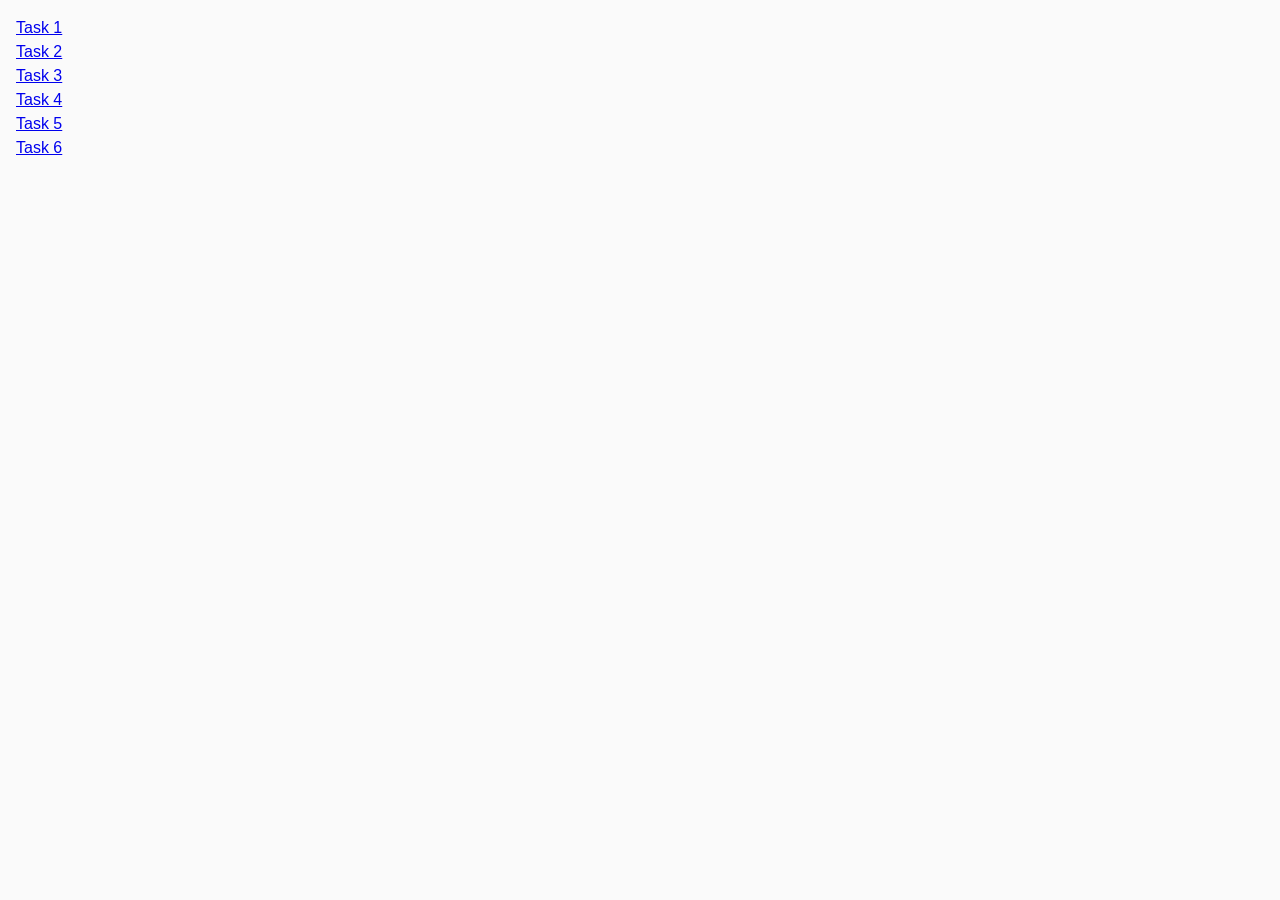
<file: index.html>
<!DOCTYPE html>
<html lang="ru">
  <head>
    <meta charset="UTF-8" />
    <meta http-equiv="X-UA-Compatible" content="IE=edge" />
    <meta name="viewport" content="width=device-width, initial-scale=1.0" />
    <title>Homework 7</title>
    <link rel="stylesheet" href="css/common.css" />
  </head>
  <body>
    <ul>
      <li><a href="task-01.html">Task 1</a></li>
      <li><a href="task-02.html">Task 2</a></li>
      <li><a href="task-03.html">Task 3</a></li>
      <li><a href="task-04.html">Task 4</a></li>
      <li><a href="task-05.html">Task 5</a></li>
      <li><a href="task-06.html">Task 6</a></li>
    </ul>
  </body>
</html>
</file>
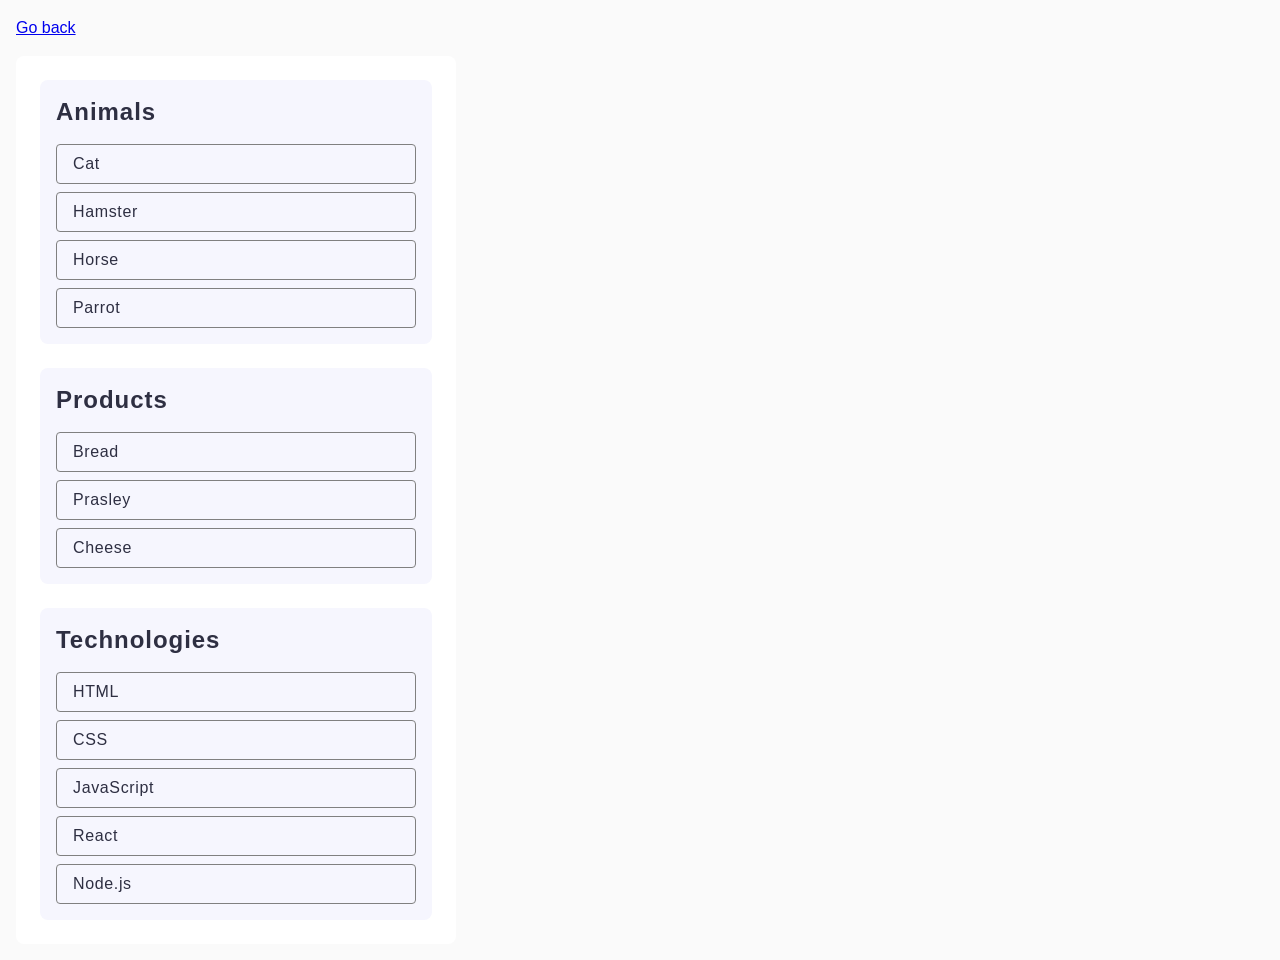
<file: task-01.html>
<!DOCTYPE html>
<html lang="ru">
  <head>
    <meta charset="UTF-8" />
    <meta http-equiv="X-UA-Compatible" content="IE=edge" />
    <meta name="viewport" content="width=device-width, initial-scale=1.0" />
    <title>Task 1</title>
    <link rel="stylesheet" href="css/common.css" />
  </head>
  <body>
    <p><a href="index.html">Go back</a></p>

    <ul id="categories">
      <li class="item">
        <h2>Animals</h2>

        <ul>
          <li>Cat</li>
          <li>Hamster</li>
          <li>Horse</li>
          <li>Parrot</li>
        </ul>
      </li>
      <li class="item">
        <h2>Products</h2>

        <ul>
          <li>Bread</li>
          <li>Prasley</li>
          <li>Cheese</li>
        </ul>
      </li>
      <li class="item">
        <h2>Technologies</h2>

        <ul>
          <li>HTML</li>
          <li>CSS</li>
          <li>JavaScript</li>
          <li>React</li>
          <li>Node.js</li>
        </ul>
      </li>
    </ul>

    <script src="js/task-01.js" type="module"></script>
  </body>
</html>
</file>
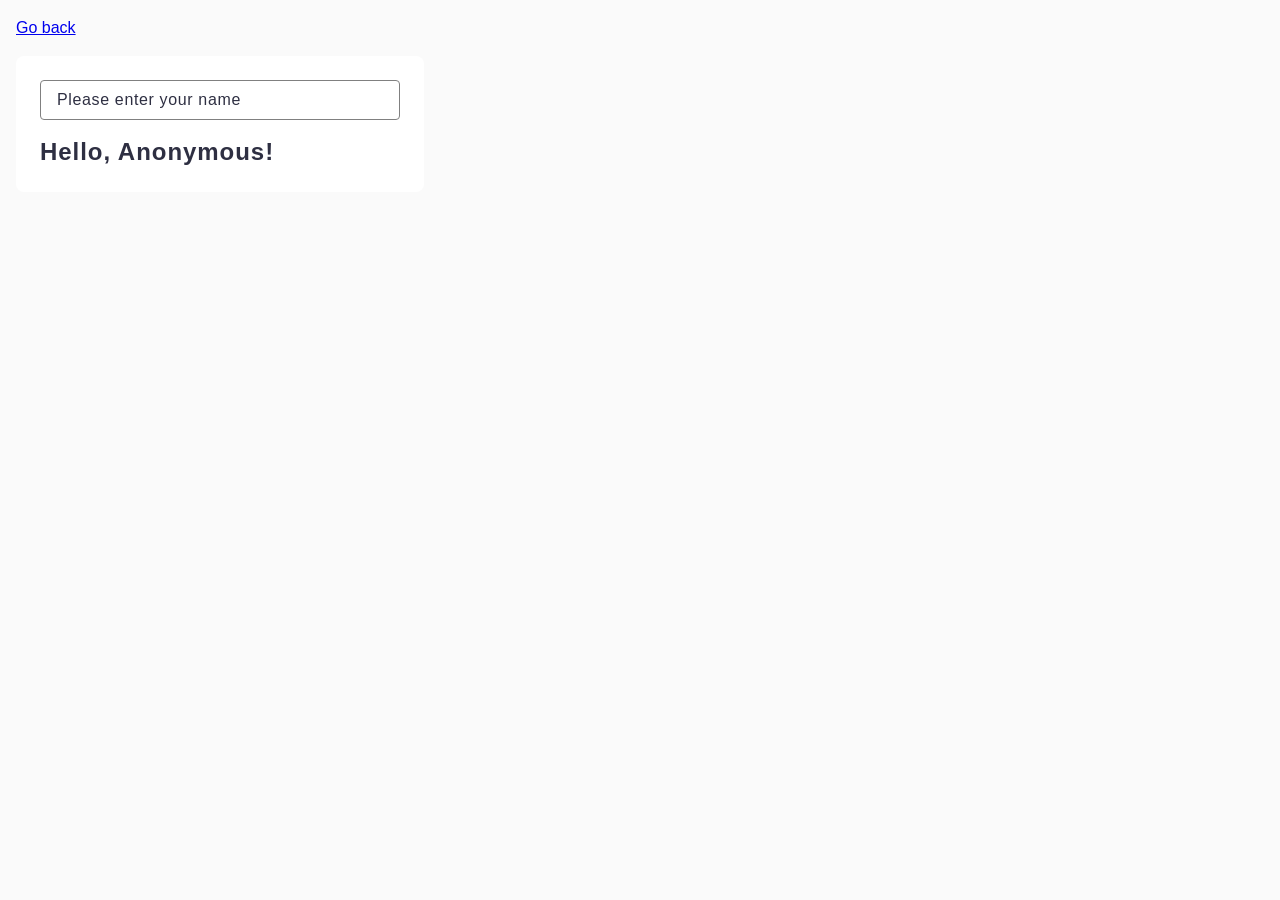
<file: task-03.html>
<!DOCTYPE html>
<html lang="ru">
  <head>
    <meta charset="UTF-8" />
    <meta http-equiv="X-UA-Compatible" content="IE=edge" />
    <meta name="viewport" content="width=device-width, initial-scale=1.0" />
    <title>Task 3</title>
    <link rel="stylesheet" href="css/common.css" />
  </head>
  <body>
    <p><a href="index.html">Go back</a></p>

    <input type="text" id="name-input" placeholder="Please enter your name" />
    <h1>Hello, <span id="name-output">Anonymous</span>!</h1>

    <script src="js/task-03.js" type="module"></script>
  </body>
</html>
</file>
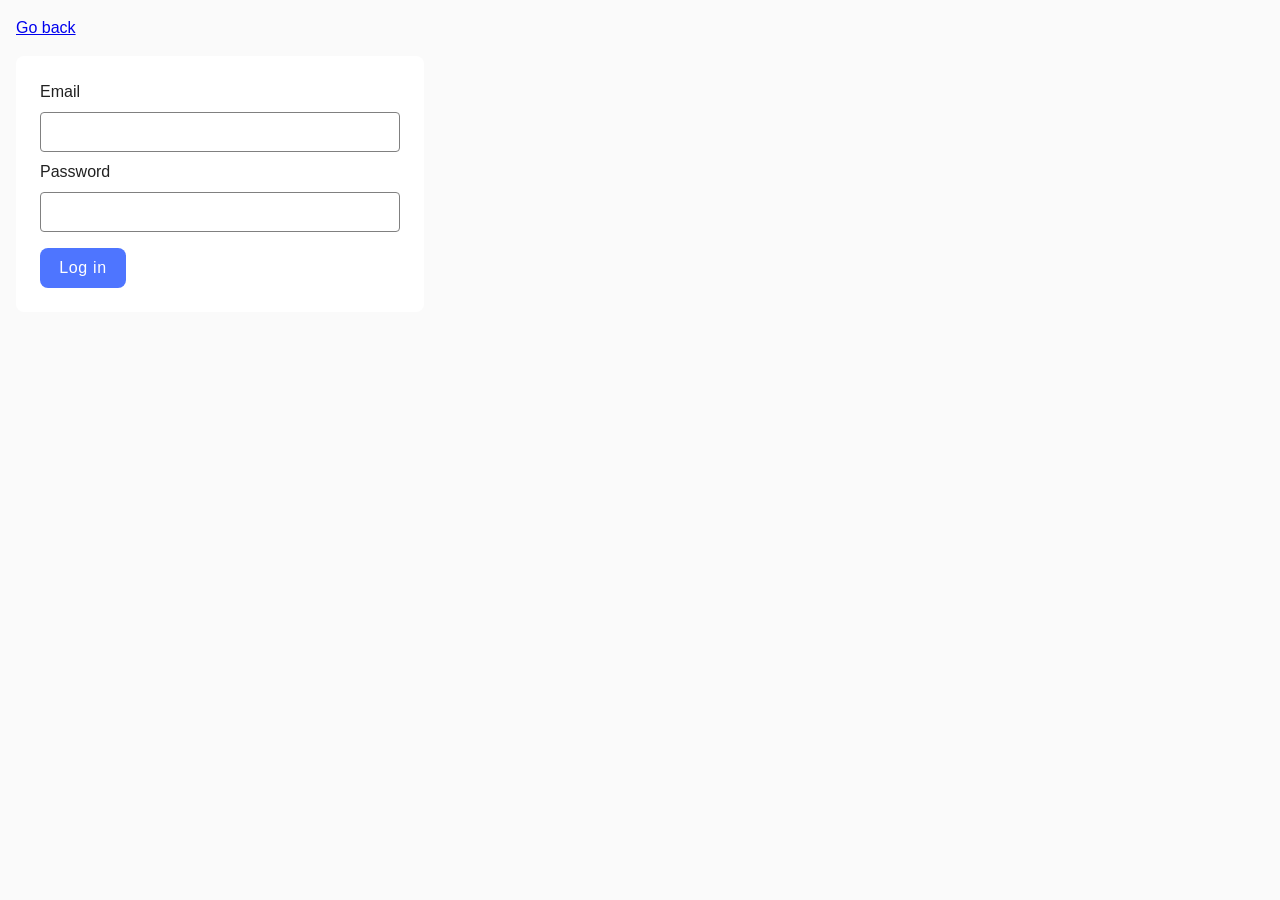
<file: task-04.html>
<!DOCTYPE html>
<html lang="ru">
  <head>
    <meta charset="UTF-8" />
    <meta http-equiv="X-UA-Compatible" content="IE=edge" />
    <meta name="viewport" content="width=device-width, initial-scale=1.0" />
    <title>Task 4</title>
    <link rel="stylesheet" href="css/common.css" />
    <style>
      .login-form {
        max-width: 320px;
        display: flex;
        flex-direction: column;
      }

      .login-form label {
        margin-bottom: 16px;
      }

      .login-form input,
      .login-form button {
        width: 100%;
        padding: 4px;
        font: inherit;
      }
    </style>
  </head>
  <body>
    <p><a href="index.html">Go back</a></p>

    <form class="login-form">
      <label>
        Email
        <input type="email" name="email" />
      </label>
      <label>
        Password
        <input type="password" name="password" />
      </label>
      <button type="submit">Login</button>
    </form>

    <script src="js/task-04.js" type="module"></script>
  </body>
</html>
</file>
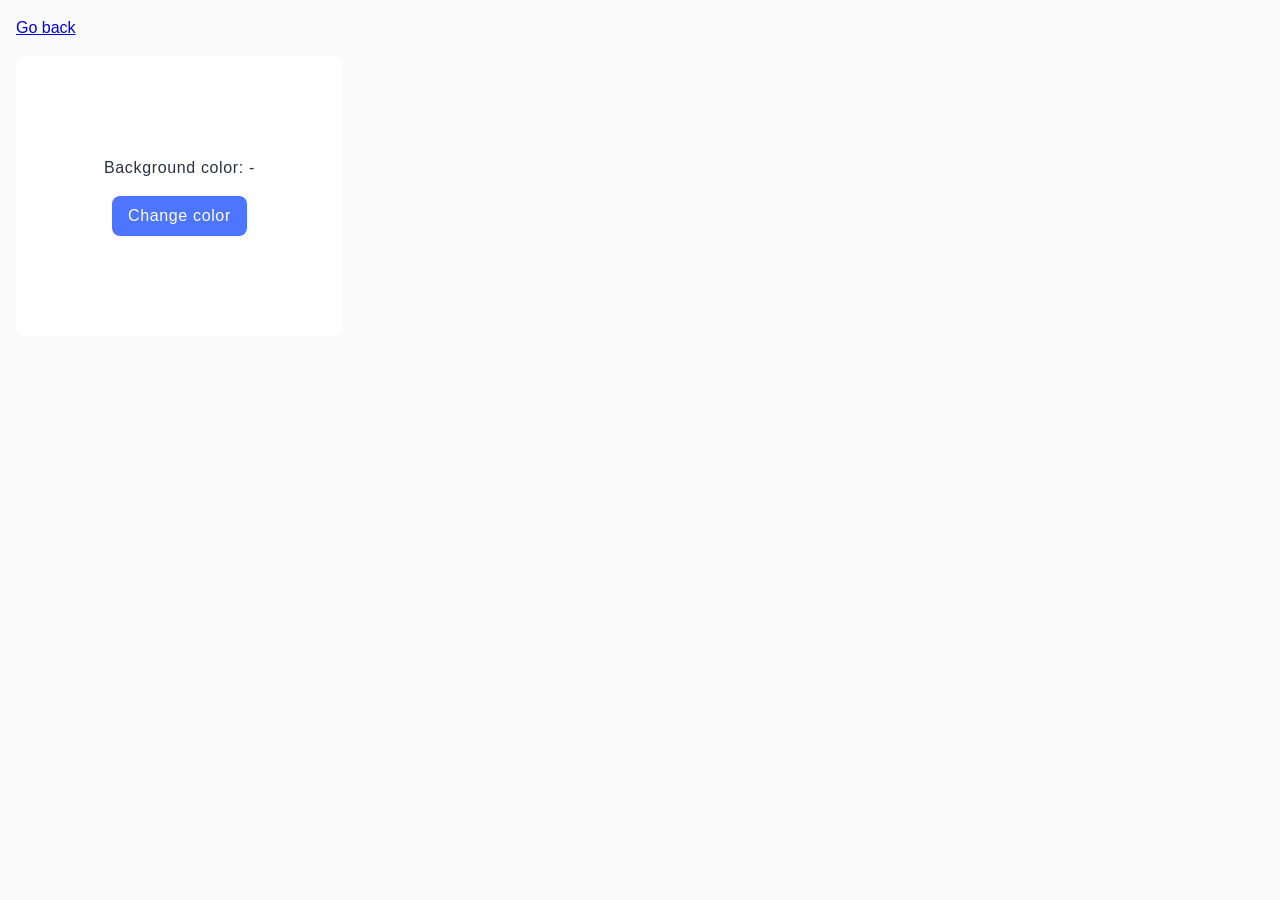
<file: task-05.html>
<!DOCTYPE html>
<html lang="ru">
  <head>
    <meta charset="UTF-8" />
    <meta http-equiv="X-UA-Compatible" content="IE=edge" />
    <meta name="viewport" content="width=device-width, initial-scale=1.0" />
    <title>Task 5</title>
    <link rel="stylesheet" href="css/common.css" />
    <style>
      .widget {
        text-align: center;
      }

      .widget p {
        margin-top: 0;
        margin-bottom: 16px;
        font-size: 48px;
      }

      .widget span {
        font-family: monospace;
      }

      .widget button {
        padding: 8px 12px;
        font-size: 20px;
        cursor: pointer;
      }
    </style>
  </head>
  <body>
    <p><a href="index.html">Go back</a></p>

    <div class="widget">
      <p>Background color: <span class="color">-</span></p>
      <button type="button" class="change-color">Change color</button>
    </div>

    <script src="js/task-05.js" type="module"></script>
  </body>
</html>
</file>
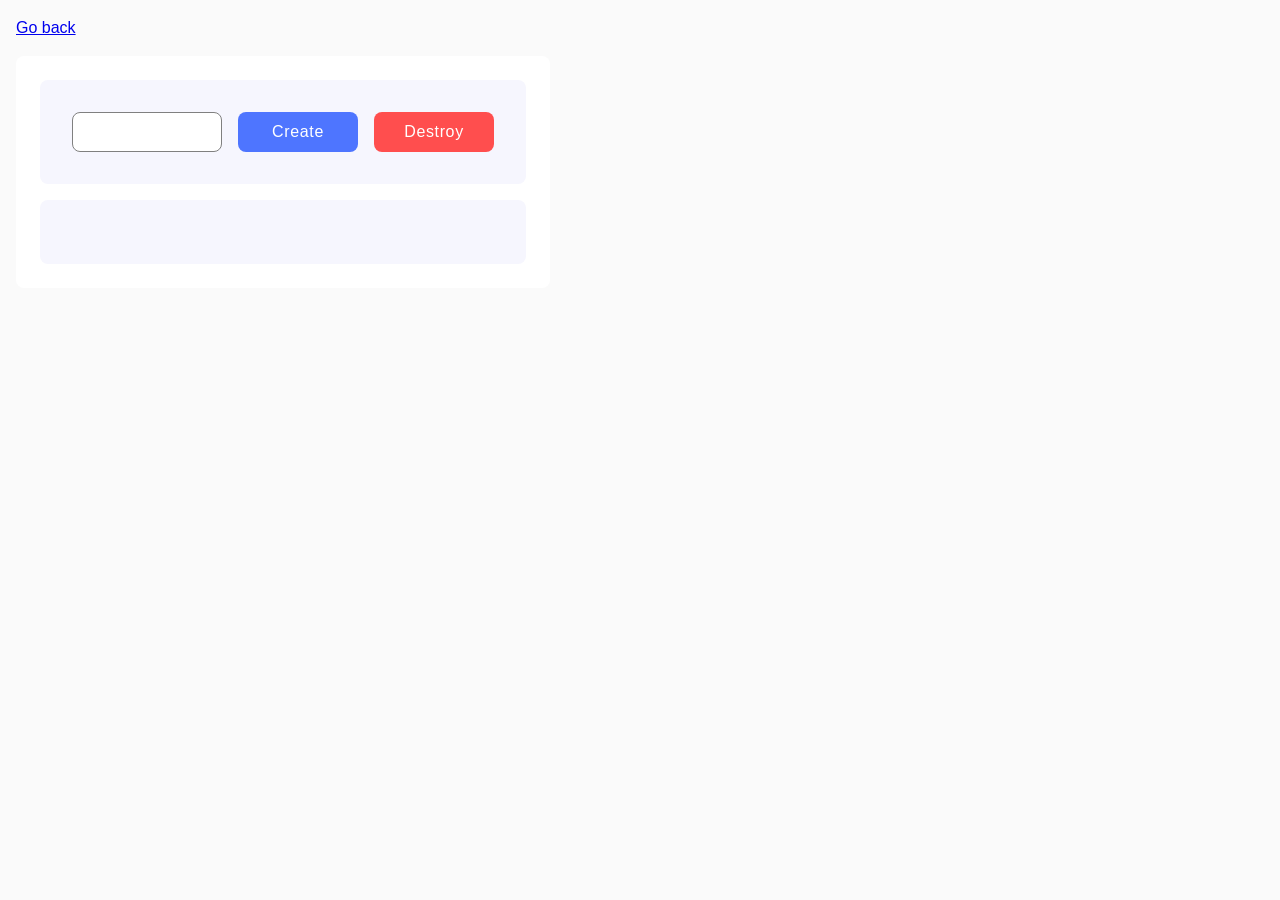
<file: task-06.html>
<!DOCTYPE html>
<html lang="ru">
  <head>
    <meta charset="UTF-8" />
    <meta http-equiv="X-UA-Compatible" content="IE=edge" />
    <meta name="viewport" content="width=device-width, initial-scale=1.0" />
    <title>Task 6 (optional)</title>
    <link rel="stylesheet" href="css/common.css" />
  </head>
  <body>
    <p><a href="index.html">Go back</a></p>

    <div id="controls">
      <input type="number" min="1" max="100" step="1" />
      <button type="button" data-create>Create</button>
      <button type="button" data-destroy>Destroy</button>
    </div>

    <div id="boxes"></div>

    <script src="js/task-06.js" type="module"></script>
  </body>
</html>
</file>
<file: css/common.css>
* {
  box-sizing: border-box;
}


    @import url('https://fonts.googleapis.com/css2?family=Montserrat:wght@400;500;600&display=swap');

body {
  margin: 16px;
  font-family: 
  -apple-system, BlinkMacSystemFont,'Montserrat', 'Segoe UI', Roboto, Oxygen,
    Ubuntu, Cantarell, 'Open Sans', 'Helvetica Neue', sans-serif;
  -webkit-font-smoothing: antialiased;
  -moz-osx-font-smoothing: grayscale;
  background-color: #fafafa;
  color: #212121;
  line-height: 1.5;   
}

input {
  /* padding: 8px; */
  font: inherit;
}

button {
  padding: 8px 12px;
  cursor: pointer;
}

ul,
li, h1 {
  /* прибираємо дефолтні маркери та відступи спискам та заголовкам */
  list-style-type: none;
  margin: 0px;
  padding-left: 0px;
}

#categories {
  color: #2E2F42;
  display: inline-flex;
  flex-direction: column;
  padding: 24px;
    
    align-items: flex-start;
    gap: 24px;
    border-radius: 8px;
    background: #FFF;
    
}
.item {  
  letter-spacing: 0.04em;
  display: flex;
  padding: 16px;
  flex-direction: column;
  align-items: flex-start;
  gap: 16px;
  border-radius: 8px;
  background: #F6F6FE;
}

.item h2 {
  font-size: 24px;
  font-style: normal;
  font-weight: 600;
  line-height: 1.33;
  letter-spacing: 0.04em;
  margin: 0px;  
}

.item ul {
  display: flex;
  flex-direction: column;
  gap: 8px;
}
.item li {
  width: 360px;
  height: 40px;
  flex-shrink: 0;
  border-radius: 4px;
  border: 1px solid #808080;
  display: flex;
  align-items: center;
  padding-left: 16px;
 }

 /* task-02 */
img {
  /* прибираємо дефолтні margin-bottom зображенням */
  display: block;
  max-width: 100%;
}
.wraper-gallery {
  background: #FFF;
  display: flex;
    width: 1440px;
    height: 848px;
    padding: 100px 156px;
    flex-direction: column;
    justify-content: center;
    align-items: flex-start;
    gap: 48px;
}
.gallery {
  display: flex;
  flex-direction: row;
  gap: 24px;  
}
.frame {
  width: 360px;
  height: 300px;
  
}
.frame img {
  width: 100%;
  height: 100%;
  object-fit: cover;
}

/* task-03 */
.txt-field {
  display: inline-flex;
  padding: 24px;
  flex-direction: column;  
  gap: 16px;
  border-radius: 8px;
  background: #FFF;
}
#name-input {
    width: 360px;
    height: 40px;
    border-radius: 4px;
    border: 1px solid #808080;
    padding-left: 16px;
    padding-top: 8px;
    padding-bottom: 8px;
    }
#name-input::placeholder {
    color: #2E2F42;
    opacity: 1; /* скидаємо  непрозорість у Firefox */    
    letter-spacing: 0.04em;    
}
.greeting {  
  color: #2E2F42;
  font-size: 24px;  
  font-weight: 600; 
  letter-spacing: 0.04em;
  line-height: 1.33;       
}


/* task-04 */
#form {
  max-width: fit-content;
  border-radius: 8px;
  background: #FFF;  
  padding: 24px;   
}

#form.login-form label {
 
  display: flex;
  flex-direction: column;
  gap: 8px;
  margin-bottom: 8px;
}  

#form.login-form input { 
  width: 360px;
  height: 40px;
  border-radius: 4px;
  border: 1px solid #808080;  
}

#form.login-form button {
  width:86px;
  border: none;  
  color: #FFF; 
  letter-spacing: 0.04em;  
  padding: 8px 16px;  
  border-radius: 8px;
  background:#4E75FF;
  display: flex;
  margin-top: 8px;
  align-items: center;
  justify-content: center;
}

/* task-05 */

#widget.widget {
display: inline-flex;
padding: 100px 88px;
flex-direction: column;
align-items: center;
border-radius: 8px;
background: #FFF;
}

#widget.widget p {
  color: #2E2F42;    
  font-size: 16px;
  font-style: normal;
  font-weight: 400;
  line-height: 1.5;    
  letter-spacing: 0.04em;
}
#widget.widget span {
  font-family: inherit;
}

#widget.widget button {
  border-radius: 8px;
  background: #4E75FF;
  border: none;
  padding: 8px 16px;
  color: #FFF;      
  font-size: 16px;
  font-weight: 500;
  line-height: 1.5;      
  letter-spacing: 0.04em;
}

/* task-06 */

.wraper-script {
  display: inline-flex;
  padding: 24px;
  flex-direction: column;
  align-items: flex-start;
  gap: 16px;  
  border-radius: 8px;
  background: #FFF;
}
#controls{
  display: flex;
  padding: 32px;
  gap: 16px;

border-radius: 8px;
  background: #F6F6FE;
}
#controls input{
  text-align: center;  
  width: 150px;
  border-radius: 8px;
  border: 1px solid #808080;
}
#controls button {
  text-align: center;  
  display: flex;
  width: 120px;
  padding: 8px 16px;
  justify-content: center;    
  border-radius: 8px;
  border: none;
  color:#FFFFFF;
     
    font-size: 16px;    
    font-weight: 500;
    line-height: 1.5;
    letter-spacing: 0.04em;
}
#boxes{
  display: flex;
  min-width: 486px;
  padding: 32px;  
  gap: 16px;
  border-radius: 8px;
  background: #F6F6FE;
}
</file>
